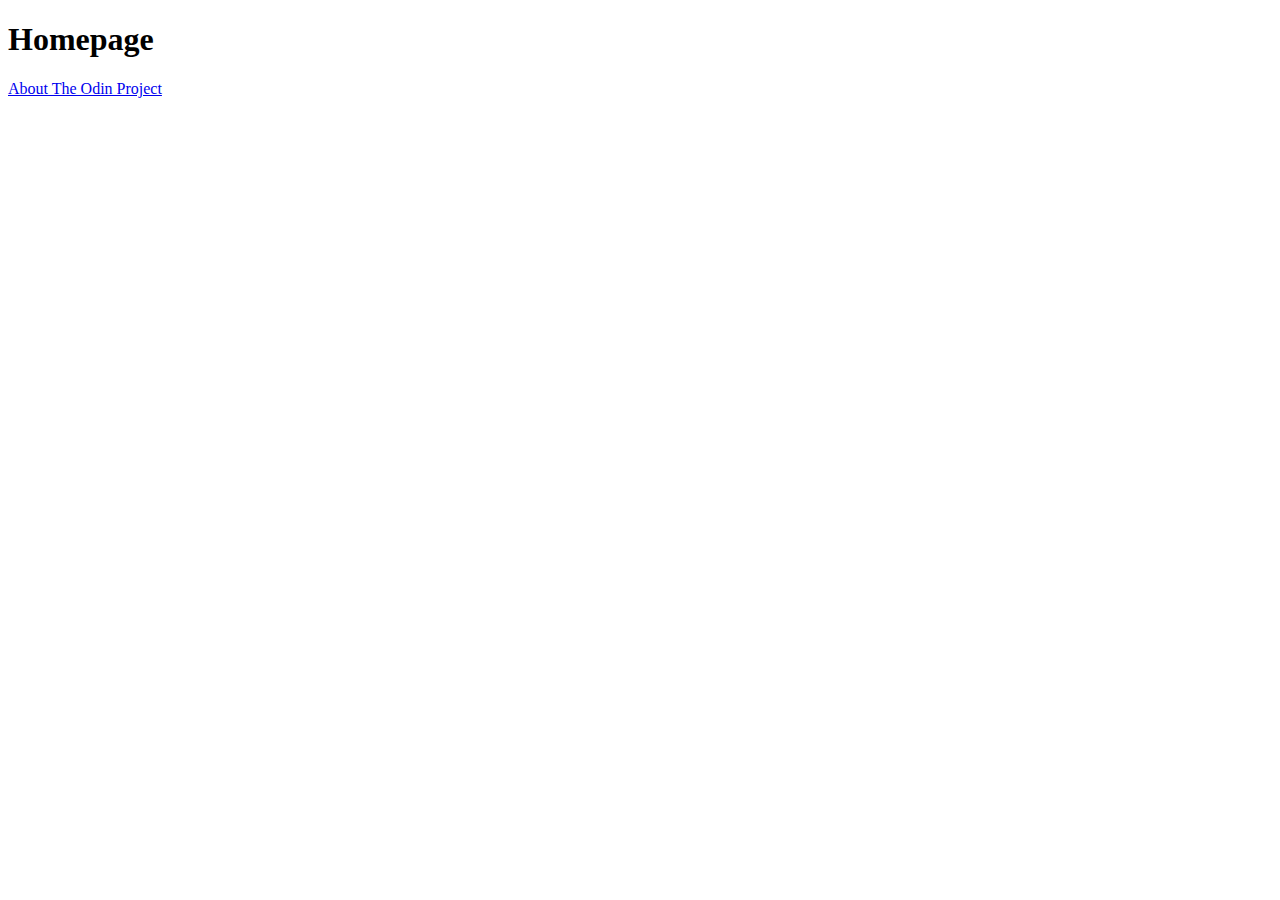
<file: Lab 1 HTML Basics/index.html>
<!DOCTYPE html>
<html lang="en">
<head>
    <meta charset="UTF-8">
    <meta name="viewport" content="width=device-width, initial-scale=1.0">
    <title>Second website</title>
</head>
<body>
    <h1>Homepage</h1>
    <a href="https://www.theodinproject.com/about" target="blank" rel="noopenr noferrer">About The Odin Project</a>

</body>
</html>
</file>
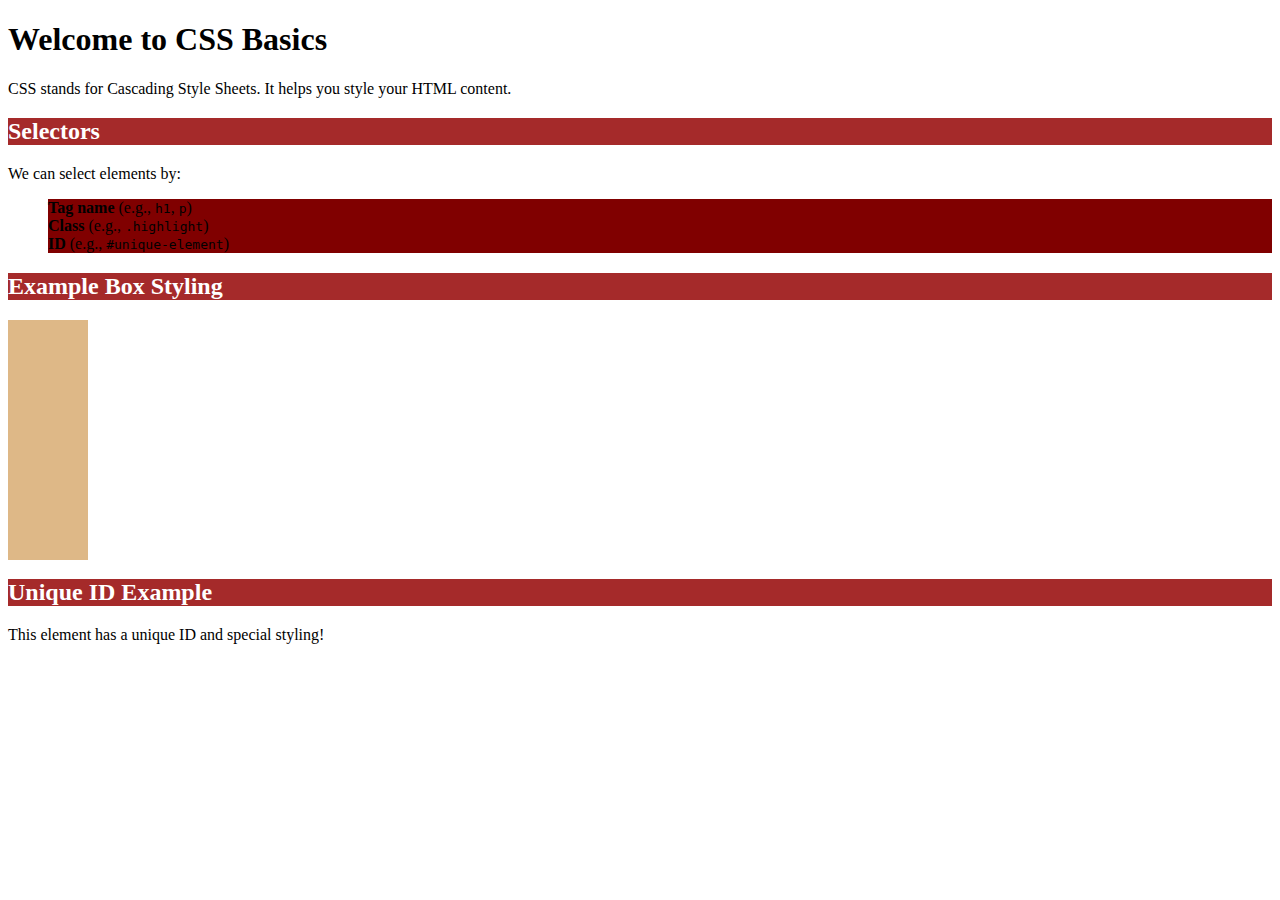
<file: Lab 3 CSS Fundamentals/index.html>
<!DOCTYPE html>
<html lang="en">

<head>
    <meta charset="UTF-8">
    <meta name="viewport" content="width=device-width, initial-scale=1.0">
    <title>Learn CSS Basics</title>
    <link rel="stylesheet" href="styling.css">

</head>

<body>
    <h1>Welcome to CSS Basics</h1>
    <p>CSS stands for <span class="highlight">Cascading Style Sheets</span>. It helps you style your HTML content.</p>

    <h2>Selectors</h2>
    <p>We can select elements by:</p>
    <ul>
        <li><strong>Tag name</strong> (e.g., <code>h1</code>, <code>p</code>)</li>
        <li><strong>Class</strong> (e.g., <code>.highlight</code>)</li>
        <li><strong>ID</strong> (e.g., <code>#unique-element</code>)</li>
    </ul>

    <h2>Example Box Styling</h2>
    <div class="box"></div>
    <div class="box"></div>
    <div class="box"></div>

    <h2>Unique ID Example</h2>
    <p id="unique-element">This element has a unique ID and special styling!</p>
</body>

</html>
</file>
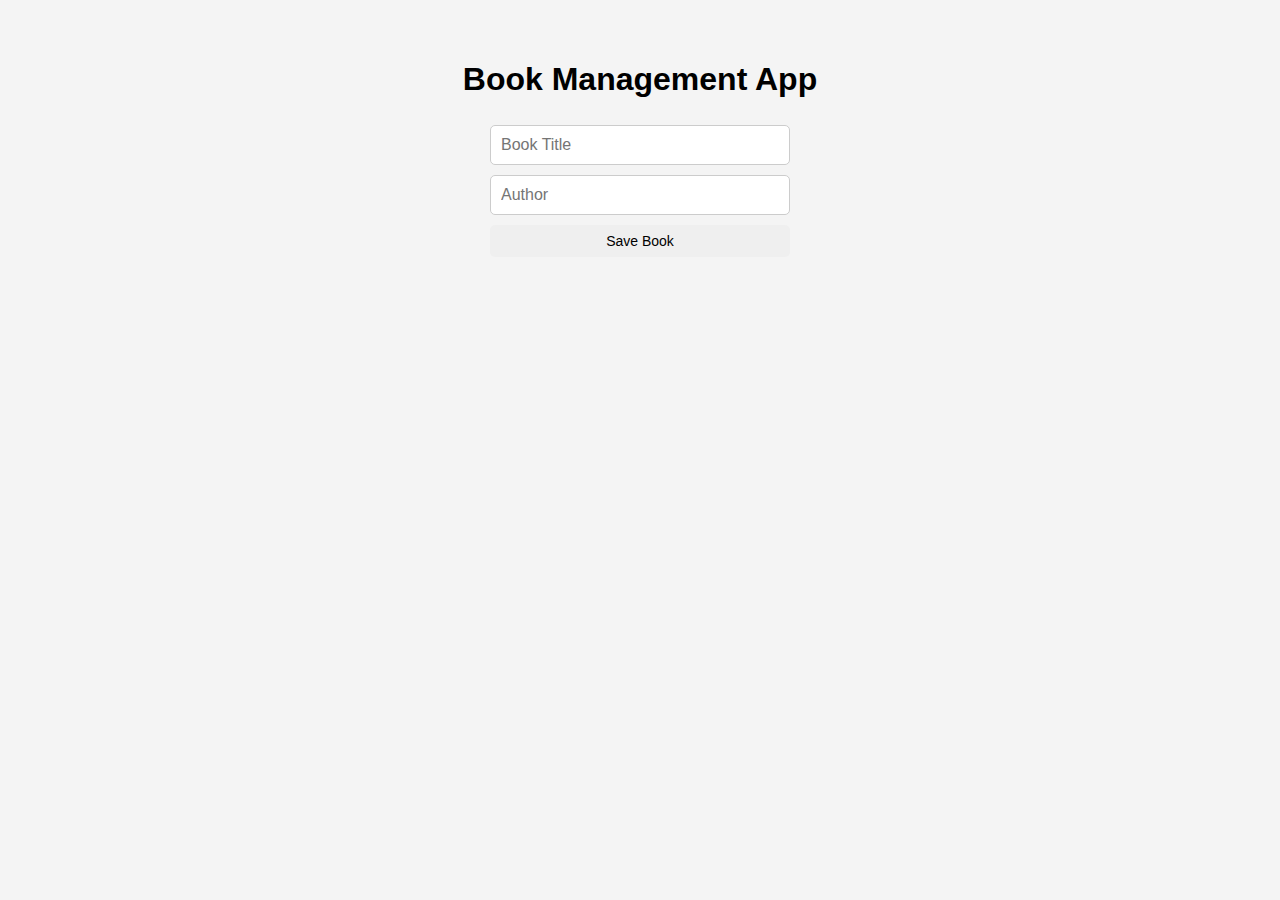
<file: Extra Tutorials/Tutorial-ClientJS/index.html>
<!DOCTYPE html>
<html lang="en">

<head>
    <meta charset="UTF-8">
    <meta name="viewport" content="width=device-width, initial-scale=1.0">
    <title>Book Management App</title>
    <link rel="stylesheet" href="css/style.css">

</head>

<body>
    <h1>Book Management App</h1>
    <form id="book-form">
        <input type="text" id="title" placeholder="Book Title" name="title" required>
        <input type="text" id="author" placeholder="Author" name="author" required>
        <button type="submit">Save Book</button>
    </form>
    <ul id="book-list">

    </ul>

    <script src="js/index.js"></script>
</body>

</html>
</file>
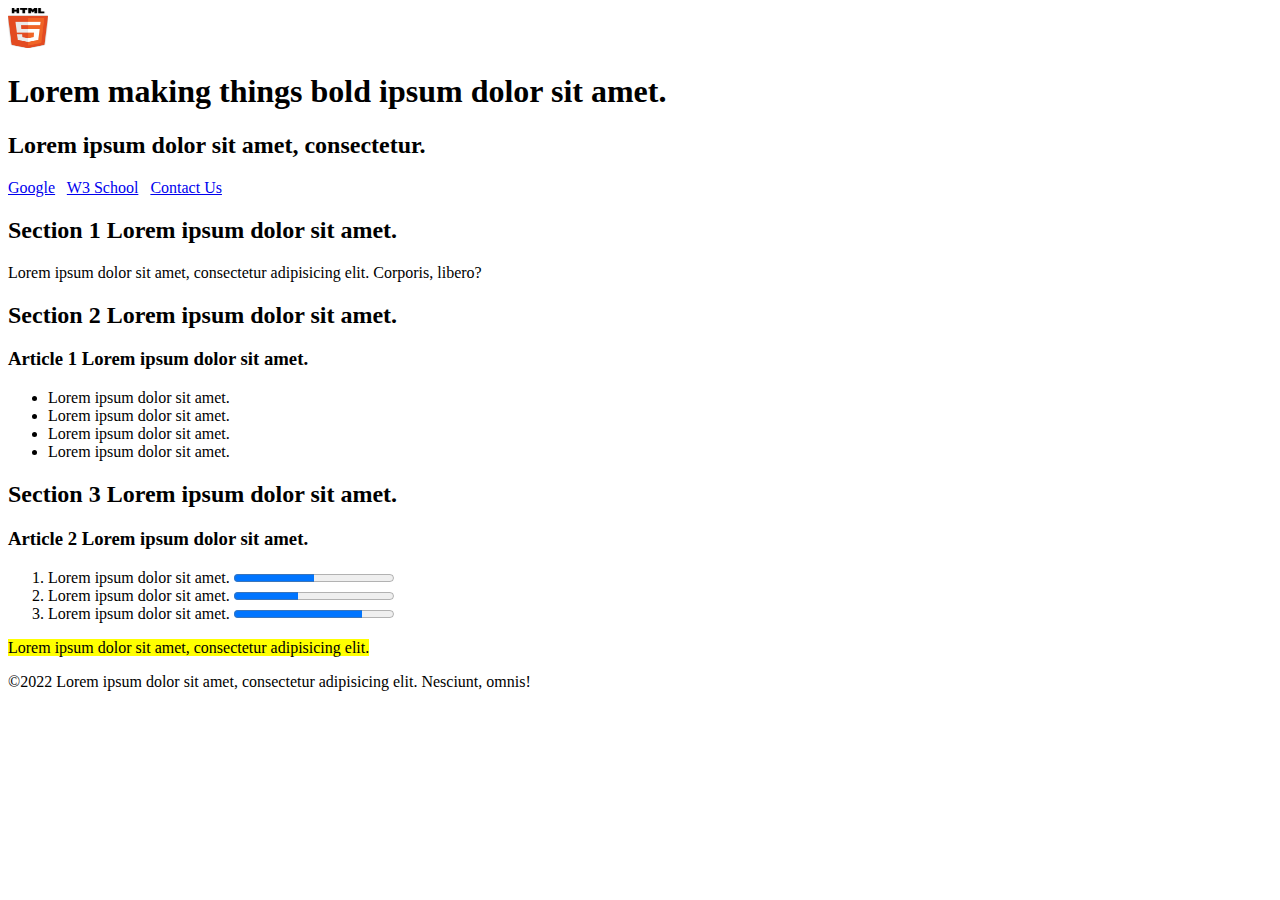
<file: Lab 2 – HTML Forms and Multimedia/Excercise 1 and 2 base code/index.html>
<!DOCTYPE html>
<html lang="en">
<head>
    <meta charset="UTF-8">
    <title>Title</title>
</head>
<body>

<!--&lt;!&ndash;Block level elements&ndash;&gt; [endl]-->
<!--Inline elements-->

<header>
    <img src="img/html_logo.png" alt="" width="40" height="40">
    <h1>Lorem <b>making things bold</b> ipsum dolor sit amet.</h1>
    <h2>Lorem ipsum dolor sit amet, consectetur.</h2>
</header>
<nav>
    <a href="https://www.google.com">Google</a> &nbsp;
    <a href="https://www.w3schools.com"/>W3 School</a> &nbsp;
    <a href="contact-us.html">Contact Us</a>
</nav>
<main>
    <section id="section1">
        <h2>Section 1 Lorem ipsum dolor sit amet.</h2>
        <p>Lorem ipsum dolor sit amet, consectetur adipisicing elit. Corporis, libero?</p>
    </section>
    <section>
        <h2>Section 2 Lorem ipsum dolor sit amet.</h2>
        <article>
            <h3>Article 1 Lorem ipsum dolor sit amet.</h3>
            <ul>
                <li>Lorem ipsum dolor sit amet.</li>
                <li>Lorem ipsum dolor sit amet.</li>
                <li>Lorem ipsum dolor sit amet.</li>
                <li>Lorem ipsum dolor sit amet.</li>
            </ul>
        </article>
    </section>
    <section>
        <h2>Section 3 Lorem ipsum dolor sit amet.</h2>
        <article>
            <h3>Article 2 Lorem ipsum dolor sit amet.</h3>
            <ol>
                <li>Lorem ipsum dolor sit amet. <progress max="100" value="50"></progress></li>
                <li>Lorem ipsum dolor sit amet. <progress max="100" value="40"></progress></li>
                <li>Lorem ipsum dolor sit amet. <progress max="100" value="80"></progress></li>
            </ol>
        </article>
    </section>
</main>

<aside>
    <p><mark>Lorem ipsum dolor sit amet, consectetur adipisicing elit.</mark></p>
</aside>

<footer>
    <p>&copy;2022 Lorem ipsum dolor sit amet, consectetur adipisicing elit. Nesciunt, omnis! </p>
</footer>
</body>
</html>
</file>
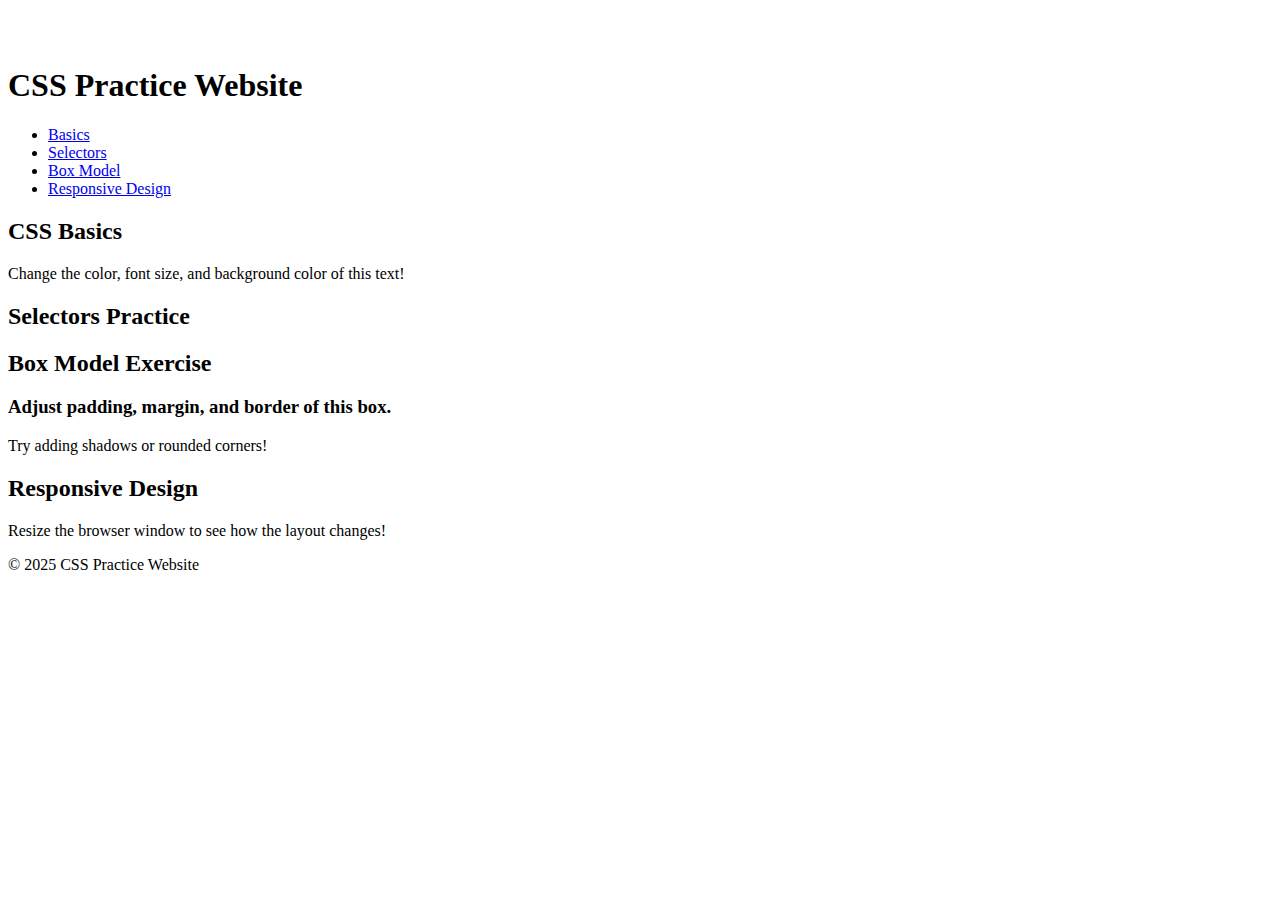
<file: Lab 3 CSS Fundamentals/CSS Practice Website/index.html>
<!DOCTYPE html>
<html lang="en">

<head>
    <meta charset="UTF-8">
    <meta name="viewport" content="width=device-width, initial-scale=1.0">
    <title>CSS Practice Website</title>

</head>

<body>
    <input type="checkbox" id="theme-toggle" style="display: none;">
    <label for="theme-toggle"
        style="cursor: pointer; display: block; padding: 10px; background: var(--primary-color); color: white; text-align: center;">Toggle
        Theme</label>

    <header>
        <h1>CSS Practice Website</h1>
        <nav>
            <ul>
                <li><a href="#basics">Basics</a></li>
                <li><a href="#selectors">Selectors</a></li>
                <li><a href="#box-model">Box Model</a></li>
                <li><a href="#responsive">Responsive Design</a></li>
            </ul>
        </nav>
    </header>

    <section id="basics">
        <h2>CSS Basics</h2>
        <p>Change the color, font size, and background color of this text!</p>
    </section>

    <section id="selectors">
        <h2>Selectors Practice</h2>
        <div class="box"></div>
        <div class="box"></div>
        <div class="box"></div>
    </section>

    <section id="box-model">
        <h2>Box Model Exercise</h2>
        <article>
            <h3>Adjust padding, margin, and border of this box.</h3>
            <p>Try adding shadows or rounded corners!</p>
        </article>
    </section>

    <section id="responsive">
        <h2>Responsive Design</h2>
        <p>Resize the browser window to see how the layout changes!</p>
    </section>

    <footer>
        <p>&copy; 2025 CSS Practice Website</p>
    </footer>

</body>

</html>
</file>
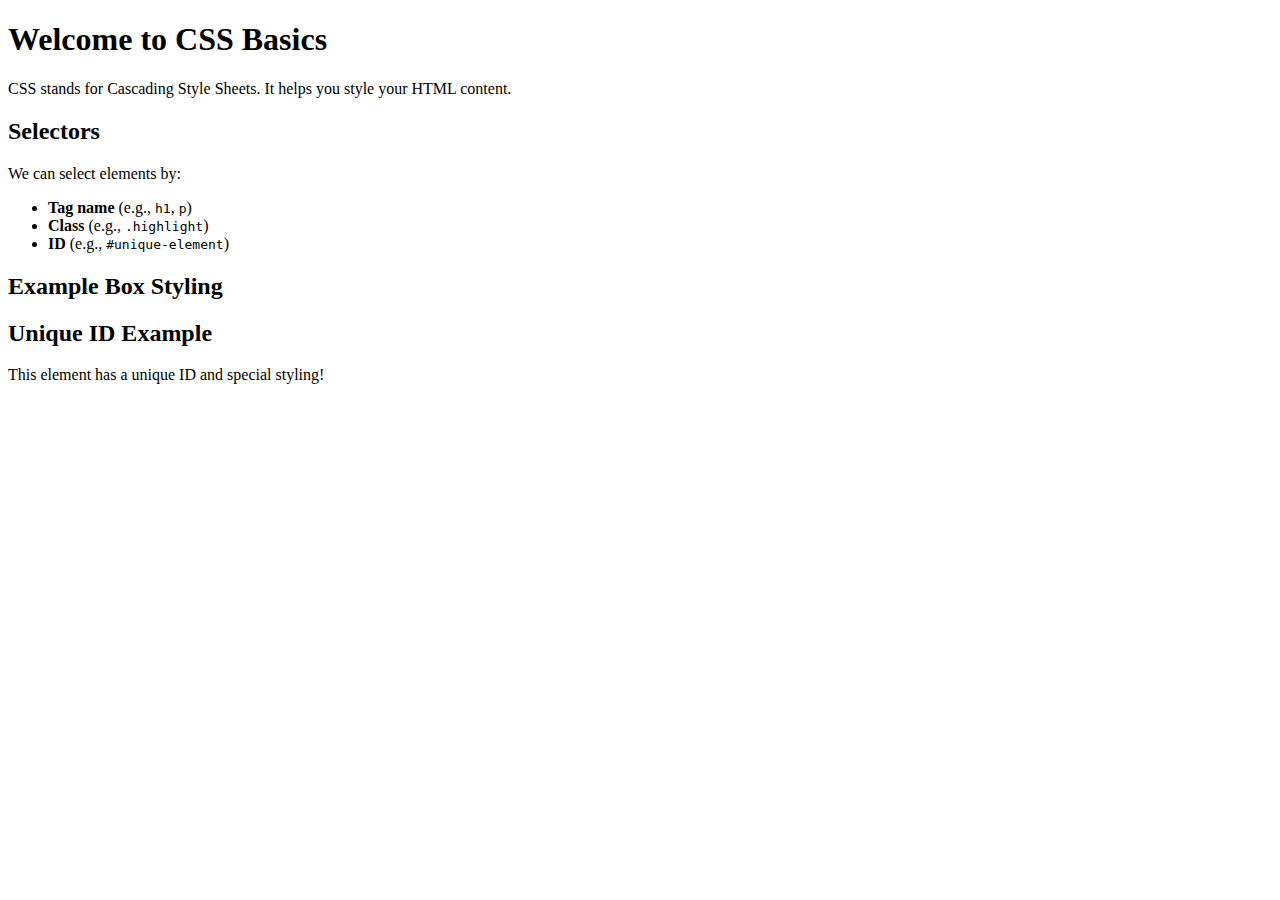
<file: Lab 3 CSS Fundamentals/Simple Page/index.html>
<!DOCTYPE html>
<html lang="en">

<head>
    <meta charset="UTF-8">
    <meta name="viewport" content="width=device-width, initial-scale=1.0">
    <title>Learn CSS Basics</title>

</head>

<body>
    <h1>Welcome to CSS Basics</h1>
    <p>CSS stands for <span class="highlight">Cascading Style Sheets</span>. It helps you style your HTML content.</p>

    <h2>Selectors</h2>
    <p>We can select elements by:</p>
    <ul>
        <li><strong>Tag name</strong> (e.g., <code>h1</code>, <code>p</code>)</li>
        <li><strong>Class</strong> (e.g., <code>.highlight</code>)</li>
        <li><strong>ID</strong> (e.g., <code>#unique-element</code>)</li>
    </ul>

    <h2>Example Box Styling</h2>
    <div class="box"></div>
    <div class="box"></div>
    <div class="box"></div>

    <h2>Unique ID Example</h2>
    <p id="unique-element">This element has a unique ID and special styling!</p>
</body>

</html>
</file>
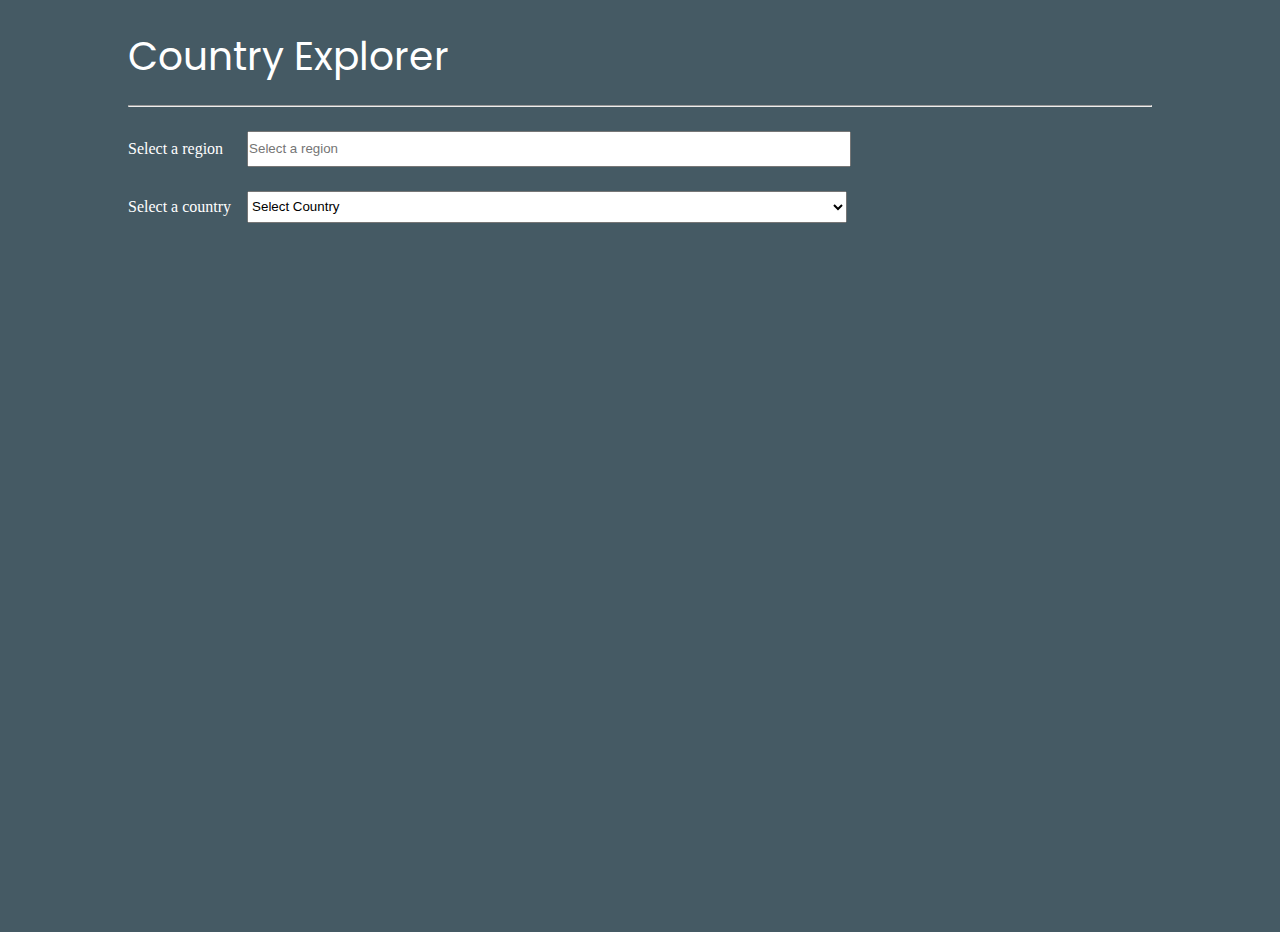
<file: Lab 7 - Client JS/Country Explorer/index.html>
<!DOCTYPE html>
<html lang="en">

<head>
    <meta charset="UTF-8">
    <title>Title</title>
    <link rel="stylesheet" href="css/index.css">
</head>

<body>
    <div class="container">
        <header>
            <h2>Country Explorer</h2>
        </header>
        <hr>
        <br>
        <main id="main-content">
            <form action="#">
                <div class="form-group">
                    <label>Select a region &nbsp;</label>
                    <input type="text" id="region" name="region" placeholder="Select a region" list="regions">

                    <datalist id="regions" name="regions">
                        <option value="Africa"></option>
                        <option value="Asia"></option>
                        <option value="Europe"></option>
                        <option value="North America"></option>
                        <option value="South America"></option>
                    </datalist>
                </div>
                <br>
                <div class="form-group">
                    <label>Select a country</label>
                    <select name="country" id="country" aria-placeholder="Hello">
                        <option value="" selected disabled>Select Country</option>
                    </select>
                </div>
            </form>
            <br>
            <div id="facts-area">
                <!-- Load the facts' table here-->
            </div>
        </main>
    </div>
    <!-- Add the script here -->
</body>

</html>
</file>
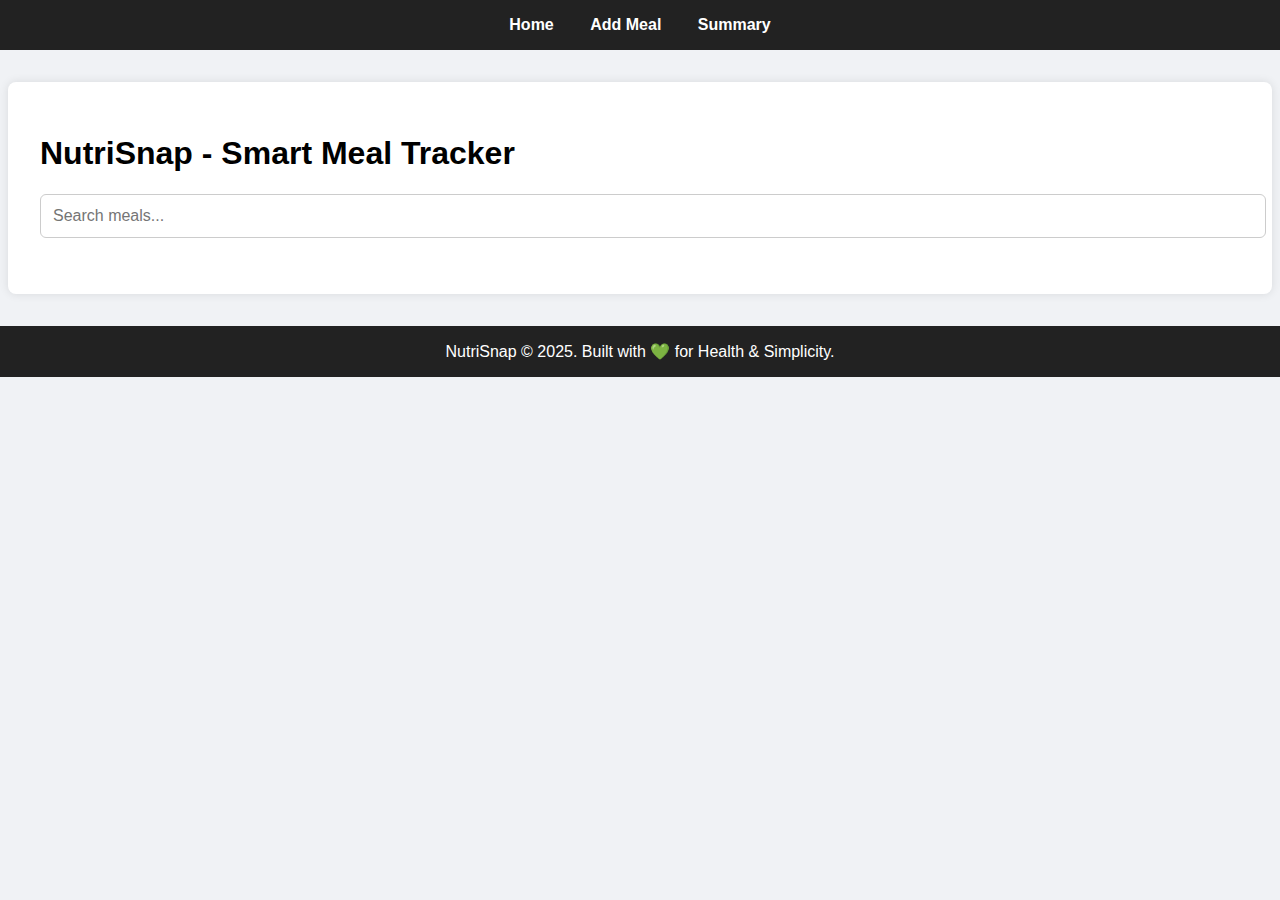
<file: Assignments/Assignment 5/nutrisnap/index.html>
<!DOCTYPE html>
<html lang="en">

<head>
  <meta charset="UTF-8" />
  <meta name="viewport" content="width=device-width, initial-scale=1.0" />
  <title>NutriSnap - Home</title>
  <link rel="stylesheet" href="css/style.css" />
</head>

<body>
  <nav>
    <a href="index.html">Home</a>
    <a href="pages/add.html">Add Meal</a>
    <a href="pages/summary.html">Summary</a>
  </nav>
  <div class="container">
    <h1>NutriSnap - Smart Meal Tracker</h1>
    <input type="text" id="search" placeholder="Search meals..." class="search-box" />
    <div id="meals-list"></div>
  </div>
  <footer>NutriSnap © 2025. Built with 💚 for Health & Simplicity.</footer>
  <script src="js/app.js"></script>
</body>

</html>
</file>
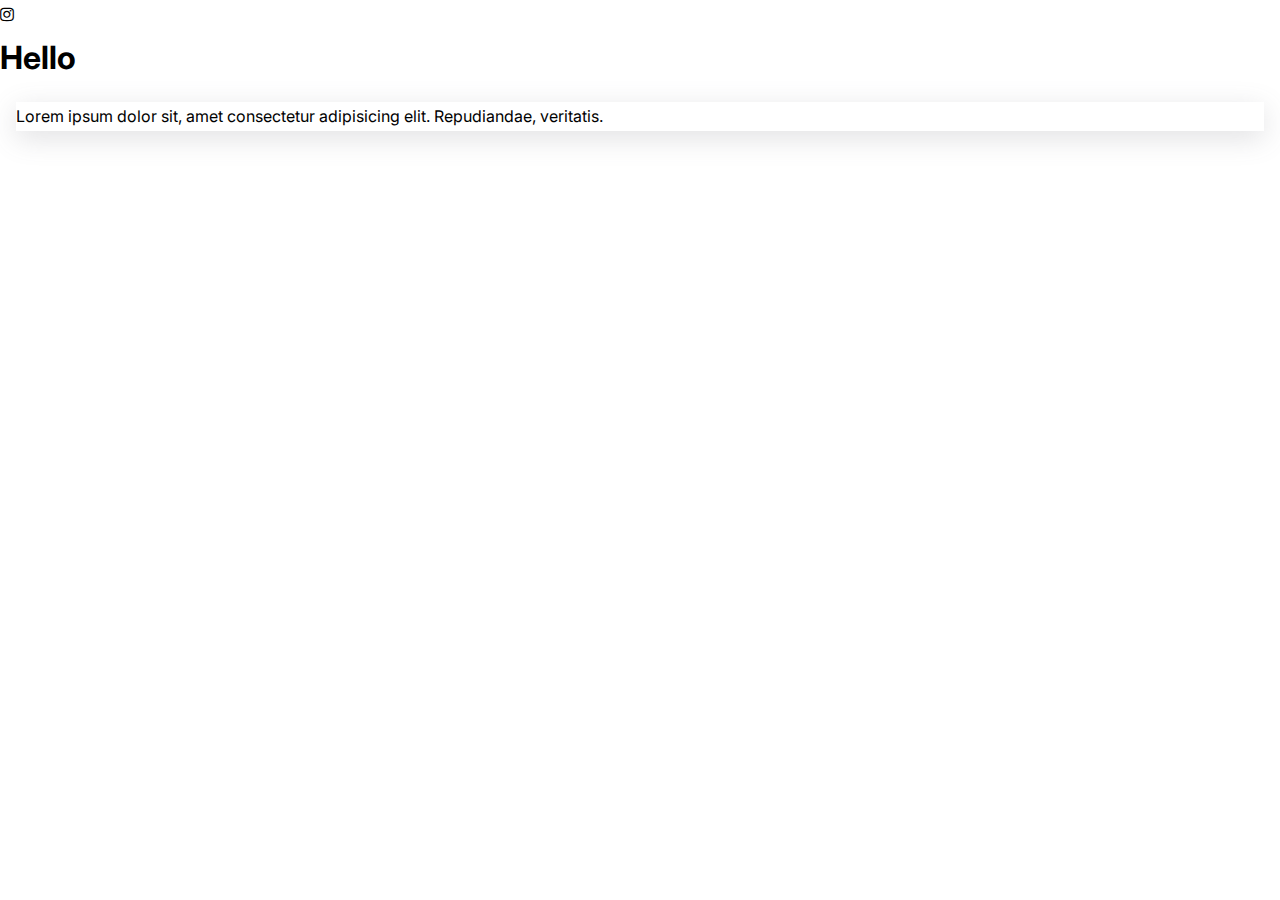
<file: Assignments/Assignment1/computing club/index.html>
<!DOCTYPE html>
<html lang="en">

<head>
    <meta charset="UTF-8">
    <meta http-equiv="X-UA-Compatible" content="IE=edge">
    <meta name="viewport" content="width=device-width, initial-scale=1.0">
    <title>Computing Club</title>

    <!-- google font link -->
    <link rel="stylesheet" href="https://cdnjs.cloudflare.com/ajax/libs/font-awesome/4.7.0/css/font-awesome.min.css">
    <link href="https://fonts.googleapis.com/css2?family=Inter:wght@400;500;600;700;900&display=swap" rel="stylesheet">

    <!-- the style sheet -->
    <link rel="stylesheet" href="css/style.css">
</head>

<!-- Please remove all the comments before submission -->

<body>
    <!-- make sure you use semantic tags while creating the HTML -->
    <!-- Example on how to add icon -->
    <i class="fa fa-instagram"></i>

    <!-- You are free to use the font you want, it doesn't have to be exact -->
    <!-- Example shadow .. check the css -->

    <!-- Get shadow from this lin -->
    <!-- Just click on the box and copy then paste -->
    <!-- https://getcssscan.com/css-box-shadow-examples -->

    <header>
        <h1>Hello</h1>
    </header>

    <p>Lorem ipsum dolor sit, amet consectetur adipisicing elit. Repudiandae, veritatis.</p>

</body>

</html>
</file>
<file: Lab 3 CSS Fundamentals/styling.css>
h2 {
    background-color: brown;
    color: white;
}

li{
    background-color: maroon;
    list-style-type: none;
}

.box{
    height: 5rem;
    width: 5rem;
    background-color: burlywood;
}

.box p{
    font-size: 0.8rem;
    font-style: italic;
}

.boxes{
    display: flex;
    border : 2px solid red;
    height: 300px;
    width: 500px;

    /*direction*/
    justify-content: space-between;
    flex-wrap: wrap;

}

.box:hover{
    background-color: chocolate;
}
</file>
<file: Extra Tutorials/Tutorial-ClientJS/css/style.css>
body {
    font-family: Arial, sans-serif;
    margin: 20px;
    padding: 20px;
    background-color: #f4f4f4;
    display: flex;
    flex-direction: column;
    align-items: center;
}

h1 {
    text-align: center;
}

#book-form {
    display: flex;
    flex-direction: column;
    max-width: 300px;
    width: 100%;
    margin: auto;
}

input,
button {
    margin: 5px 0;
    padding: 10px;
    font-size: 16px;
    border-radius: 5px;
    border: 1px solid #ccc;
}

ul {
    list-style: none;
    padding: 0;
    max-width: 400px;
    width: 100%;
    margin: auto;
}

li {
    background: white;
    margin: 5px 0;
    padding: 10px;
    display: flex;
    justify-content: space-between;
    align-items: center;
    border-radius: 5px;
    box-shadow: 0 2px 5px rgba(0, 0, 0, 0.2);
}

.button-container {
    display: flex;
    gap: 5px;
}

button {
    cursor: pointer;
    padding: 8px 12px;
    border: none;
    border-radius: 5px;
    font-size: 14px;
    transition: background 0.3s;
}

button.edit {
    background-color: #4CAF50;
    color: white;
}

button.delete {
    background-color: #f44336;
    color: white;
}

button:hover {
    opacity: 0.8;
}

@media (max-width: 500px) {
    li {
        flex-direction: column;
        align-items: flex-start;
    }

    .button-container {
        width: 100%;
        display: flex;
        flex-direction: column;
        justify-content: space-between;
    }
}
</file>
<file: Lab 7 - Client JS/Country Explorer/css/index.css>
@import url('https://fonts.googleapis.com/css?family=Poppins:400');

:root {
    --dark-primary-color: #455A64;
    --default-primary-color: #607D8B;
    --light-primary-color: #CFD8DC;
    --text-primary-color: #FFFFFF;
    --accent-color: #8BC34A;
    --primary-text-color: #212121;
    --secondary-text-color: #757575;
    --divider-color: #BDBDBD;
}

html,
body {
    height: 100%;
    background-color: var(--dark-primary-color);
    color: var(--text-primary-color);
    line-height: 1.5rem;
    font-size: 1rem;
}

* {
    padding: 0;
    margin: 0;
}

p {
    margin-bottom: 1rem;
}

h1,
h2,
h3,
h4,
h5 {
    margin: 2rem 0 1.38rem;
    font-family: 'Poppins', sans-serif;
    font-weight: 400;
    line-height: 1.3;
}

h1 {
    margin-top: 0;
    font-size: 3.052rem;
}

h2 {
    font-size: 2.441rem;
}

h3 {
    font-size: 1.953rem;
}

h4 {
    font-size: 1.563rem;
}

h5 {
    font-size: 1.25rem;
}

small,
.text_small {
    font-size: 0.8rem;
}

.container {
    width: 80%;
    margin: 2rem auto
}

.form-group {
    display: flex;
    flex-wrap: wrap;
    align-items: center;
    gap: 1rem;
}

input,
select {
    width: 600px;
    height: 2rem;
    line-height: 2rem;
}

select>option {
    height: 50px;
    width: 10px;
}

hr {
    background-color: var(--divider-color)
}

.sub-title {
    background-color: var(--light-primary-color);
    color: var(--secondary-text-color);
    margin: 10px;
}

.flag-img {
    width: 20%;
    height: 20%;
    margin-bottom: 1rem;
}

/*Table Style*/
table {
    font-family: arial, sans-serif;
    border-spacing: 5px 5px;
    border-collapse: separate;
    width: 100%;
}

td,
th {
    border: 1px solid #dddddd;
    text-align: left;
    padding: 0.6rem;
    margin: 10px;
    background-color: var(--light-primary-color);
    color: var(--secondary-text-color);
}

th {
    font-size: 1.5rem;
    padding: 1.2rem 0.6rem;
}

td:nth-child(odd) {
    width: 30%;
    background-color: var(--light-primary-color);
    color: var(--secondary-text-color);
    font-weight: bold;
}
</file>
<file: Assignments/Assignment 5/nutrisnap/css/style.css>
body {
  font-family: 'Segoe UI', sans-serif;
  background: #f0f2f5;
  margin: 0;
  padding: 0;
}

nav {
  background-color: #222;
  color: white;
  padding: 1rem;
  text-align: center;
}

nav a {
  color: white;
  text-decoration: none;
  margin: 0 1rem;
  font-weight: bold;
}

.container {
  max-width: 1200px;
  margin: 2rem auto;
  padding: 2rem;
  background: white;
  border-radius: 8px;
  box-shadow: 0 0 10px rgba(0, 0, 0, 0.1);
}

.delete-btn {
  background-color: #ff4d4d;
  color: white;
  border: none;
  padding: 0.5rem 1rem;
  border-radius: 6px;
  cursor: pointer;
}

.edit-btn {
  background-color: #4caf50;
  color: white;
  border: none;
  padding: 0.5rem 1rem;
  border-radius: 6px;
  cursor: pointer;
}

.action-btns {
  display: flex;
  gap: 1rem;
}

#meals-list {
  display: grid;
  grid-template-columns: repeat(auto-fit, minmax(300px, 1fr));
  gap: 1.5rem;
}

.card {
  background-color: #ffffff;
  border: 1px solid #ddd;
  border-radius: 10px;
  overflow: hidden;
  display: flex;
  flex-direction: column;
  box-shadow: 0 0 8px rgba(0, 0, 0, 0.05);
}

.meal-img {
  width: 100%;
  height: 200px;
  object-fit: cover;
}

.card-content {
  padding: 1rem;
  display: flex;
  flex-direction: column;
}

.tag {
  background-color: #e0f7fa;
  color: #00796b;
  padding: 0.3rem 0.6rem;
  margin-right: 0.4rem;
  border-radius: 12px;
  font-size: 0.9rem;
  display: inline-block;
}

.stars {
  color: #ff9800;
  font-size: 1.2rem;
}

button {
  margin-top: 0.5rem;
  padding: 0.5rem 1rem;
  font-size: 1rem;
  background-color: #007bff;
  color: white;
  border: none;
  border-radius: 6px;
  cursor: pointer;
}

button:hover {
  background-color: #0056b3;
}

.description.hidden {
  display: none;
}

.description {
  margin-top: 0.75rem;
  font-style: italic;
}

.search-box {
  width: 100%;
  padding: 0.75rem;
  font-size: 1rem;
  margin-bottom: 1.5rem;
  border-radius: 6px;
  border: 1px solid #ccc;
}

footer {
  text-align: center;
  padding: 1rem;
  background-color: #222;
  color: #fff;
  margin-top: 2rem;
}

form input,
form textarea {
  width: 100%;
  max-width: 100%;
}

form button {
  width: fit-content;
  align-self: flex-start;
  padding: 0.75rem 1.5rem;
}

form {
  display: flex;
  flex-direction: column;
  gap: 1rem;
  margin-top: 1rem;
}

.summary-grid .card {
  text-align: center;
  background-color: #f5f5f5;
  padding: 1.25rem;
  font-size: 1.1rem;
  font-weight: bold;
  color: #444;
  border-left: 6px solid #00bcd4;
  border-radius: 10px;
}

.summary-table {
  width: 100%;
  border-collapse: collapse;
  margin-top: 1.5rem;
}

.summary-table th,
.summary-table td {
  border: 1px solid #ddd;
  padding: 0.75rem;
  text-align: center;
}

.summary-table th {
  background-color: #007bff;
  color: white;
}
</file>
<file: Assignments/Assignment1/computing club/css/style.css>
/* I added this for you so do not remove it */
*,
*::before,
*::after {
  margin: 0;
  padding: 0;
  box-sizing: border-box;
}
html {
  font-family: "Inter", sans-serif;
  font-size: var(0.85rem);
  line-height: 1.8;
}

p {
  margin: 1rem;
  box-shadow: rgba(100, 100, 111, 0.2) 0px 7px 29px 0px;
}
</file>
